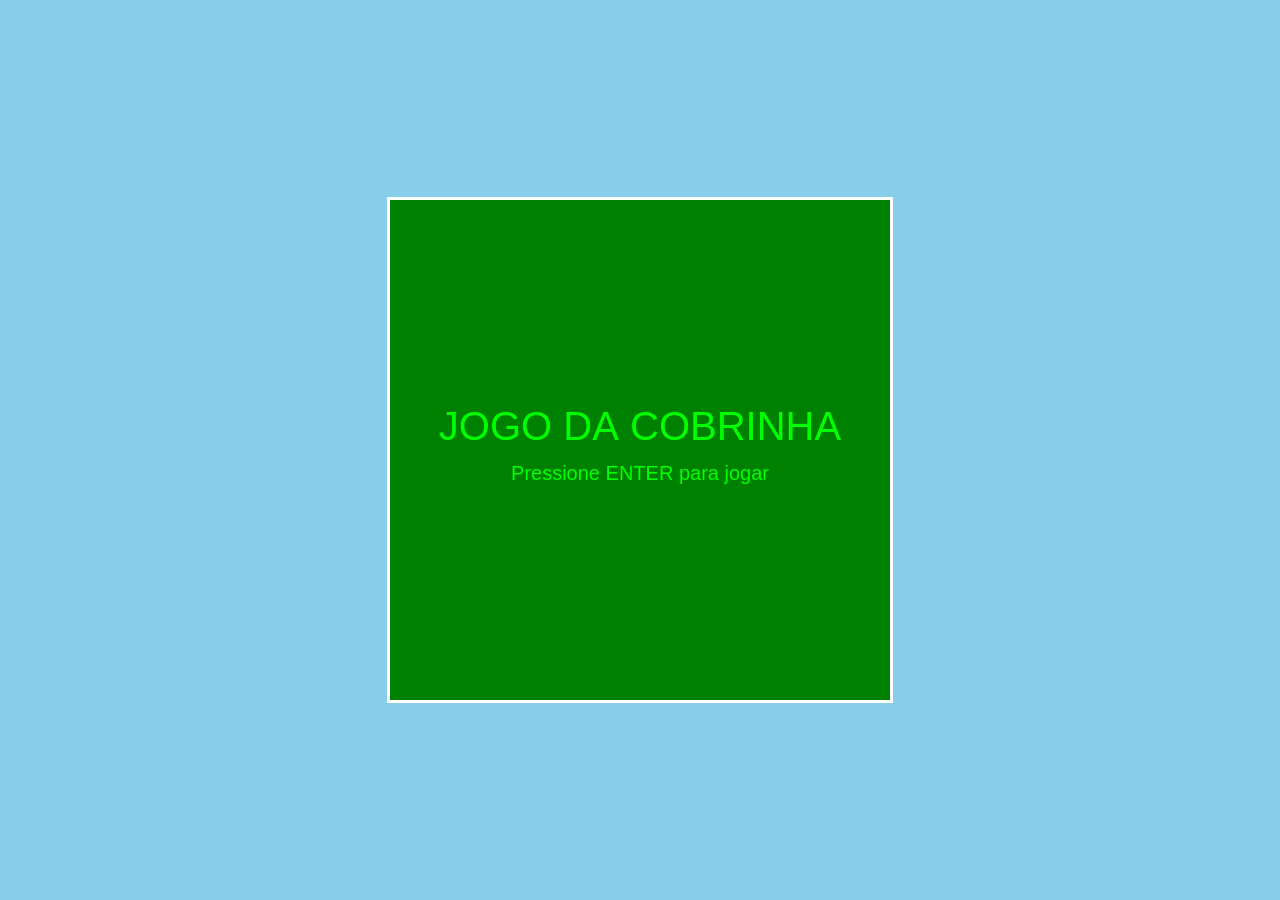
<file: index.html>
<!DOCTYPE html>
<html lang="pt-BR">

<head>
        <meta charset="UTF-8">
        <meta name="viewport" content="width=device-width, initial-scale=1.0">
        <title>Jogo da cobrinha</title>
        <link rel="stylesheet" href="style.css">

</head>

<body>
        <canvas id="Jogo" width="500" height="500"></canvas>
</body>
<script src="script.js"></script>

</html>
</file>
<file: style.css>
body {
    margin: 0;
    height: 100vh;
    display: flex;
    justify-content: center;
    align-items: center;
    background: skyblue;
}

canvas {
    border: 3px solid white;
    background: Green;
}
</file>
